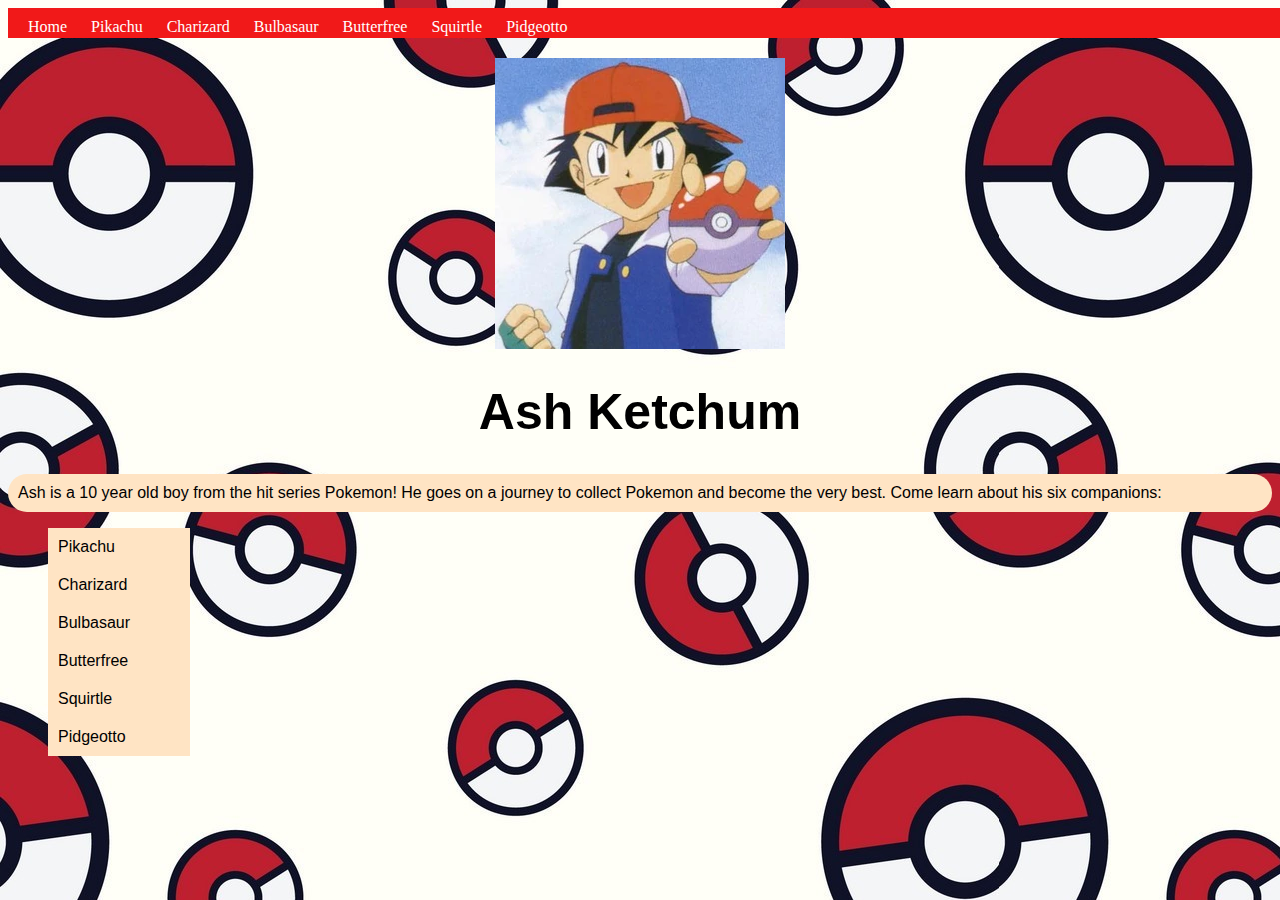
<file: index.html>
<!DOCTYPE html>
<html lang="en">
<head>
    <link rel="stylesheet" href="styles.css">
    <meta charset="UTF-8">
    <meta http-equiv="X-UA-Compatible" content="IE=edge">
    <meta name="viewport" content="width=device-width, initial-scale=1.0">
    <title>Document</title>
</head>
<body>
    <div class="nav">
        <a href="index.html">Home</a>
        <a href="pikachu.html">Pikachu</a>
        <a href="charizard.html">Charizard</a>
        <a href="bulbasaur.html">Bulbasaur</a>
        <a href="butterfree.html">Butterfree</a>
        <a href="squirtle.html">Squirtle</a>
        <a href="pidgeotto.html">Pidgeotto</a>
      </div>
    <div>
        <img src="images/Ash.jpg" alt="Ash Ketchum">
        <h1>
            Ash Ketchum
        </h1>
        <p class="blurb">Ash is a 10 year old boy from the hit series Pokemon! He goes on a journey to collect Pokemon and become the very best. Come learn about his six companions:</p>
            <ul>
                <li>Pikachu</li>
                <li>Charizard</li>
                <li>Bulbasaur</li>
                <li>Butterfree</li>
                <li>Squirtle</li>
                <li>Pidgeotto</li>
            </ul>
    </div>
</body>
</html>
</file>
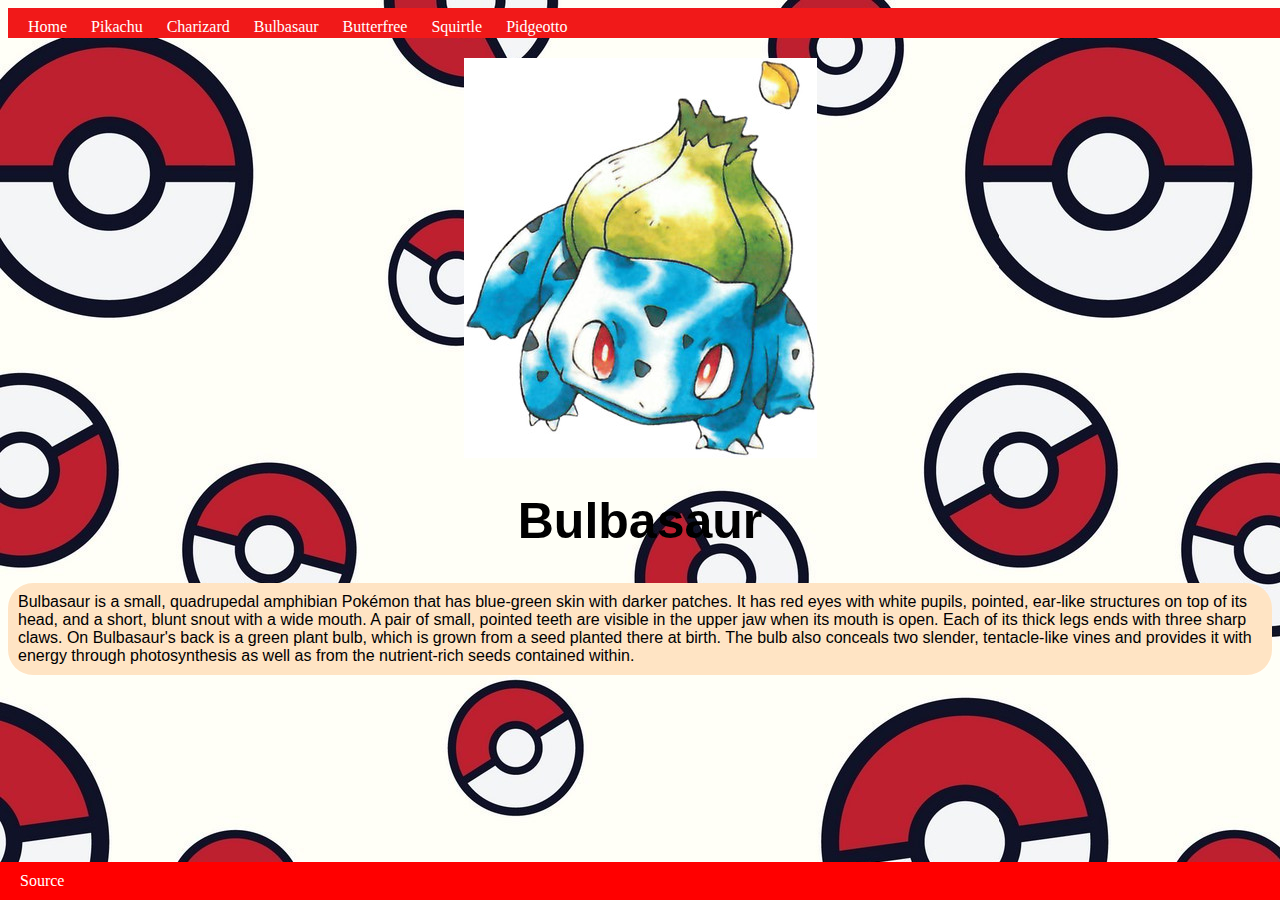
<file: bulbasaur.html>
<!DOCTYPE html>
<html lang="en">
<head>
    <link rel="stylesheet" href="styles.css">
    <meta charset="UTF-8">
    <meta http-equiv="X-UA-Compatible" content="IE=edge">
    <meta name="viewport" content="width=device-width, initial-scale=1.0">
    <title>Document</title>
</head>
<body>
    <div class="nav">
        <a href="index.html">Home</a>
        <a href="pikachu.html">Pikachu</a>
        <a href="charizard.html">Charizard</a>
        <a href="bulbasaur.html">Bulbasaur</a>
        <a href="butterfree.html">Butterfree</a>
        <a href="squirtle.html">Squirtle</a>
        <a href="pidgeotto.html">Pidgeotto</a>
      </div>
    <img src="images/Bulbasaur.jpg" alt="Bulbasaur by Ken Sugimori">
    <h1>
        Bulbasaur
    </h1>
    <p class="blurb">
        Bulbasaur is a small, quadrupedal amphibian Pokémon that has blue-green skin with darker patches. It has red eyes with white pupils, pointed, ear-like structures on top of its head, and a short, blunt snout with a wide mouth. A pair of small, pointed teeth are visible in the upper jaw when its mouth is open. Each of its thick legs ends with three sharp claws. On Bulbasaur's back is a green plant bulb, which is grown from a seed planted there at birth. The bulb also conceals two slender, tentacle-like vines and provides it with energy through photosynthesis as well as from the nutrient-rich seeds contained within.
    </p>

</body>
<footer>
    <a href="https://bulbapedia.bulbagarden.net/wiki/Bulbasaur">Source</a>
</footer>
</html>
</file>
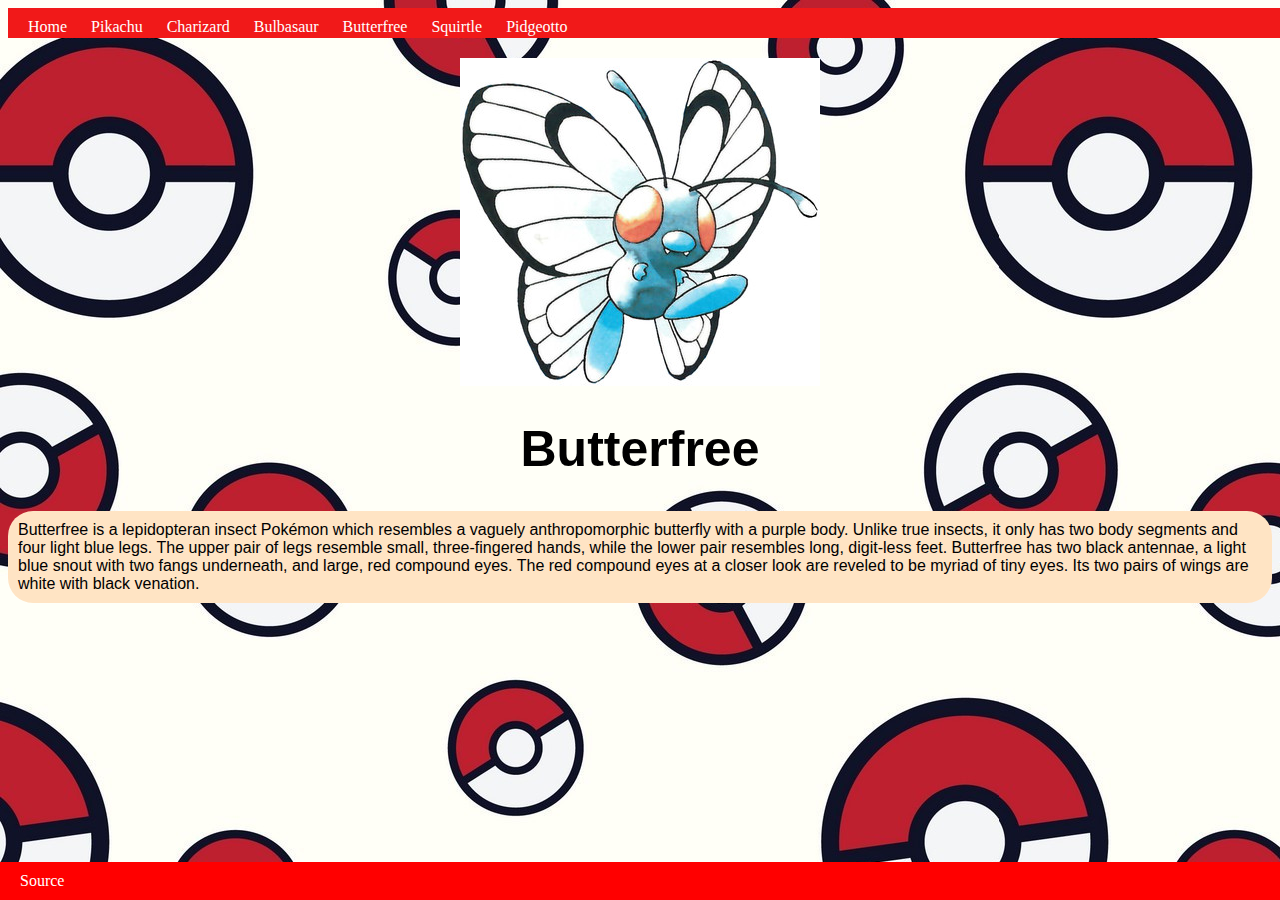
<file: butterfree.html>
<!DOCTYPE html>
<html lang="en">
<head>
    <link rel="stylesheet" href="styles.css">
    <meta charset="UTF-8">
    <meta http-equiv="X-UA-Compatible" content="IE=edge">
    <meta name="viewport" content="width=device-width, initial-scale=1.0">
    <title>Document</title>
</head>
<body>
    <div class="nav">
        <a href="index.html">Home</a>
        <a href="pikachu.html">Pikachu</a>
        <a href="charizard.html">Charizard</a>
        <a href="bulbasaur.html">Bulbasaur</a>
        <a href="butterfree.html">Butterfree</a>
        <a href="squirtle.html">Squirtle</a>
        <a href="pidgeotto.html">Pidgeotto</a>
      </div>
    <img src="images/Butterfree.jpg" alt="Butterfree by Ken Sugimori">
    <h1>
        Butterfree
    </h1>
    <p class="blurb">
        Butterfree is a lepidopteran insect Pokémon which resembles a vaguely anthropomorphic butterfly with a purple body. Unlike true insects, it only has two body segments and four light blue legs. The upper pair of legs resemble small, three-fingered hands, while the lower pair resembles long, digit-less feet. Butterfree has two black antennae, a light blue snout with two fangs underneath, and large, red compound eyes. The red compound eyes at a closer look are reveled to be myriad of tiny eyes. Its two pairs of wings are white with black venation.
    </p>

</body>
<footer>
    <a class="footer" href="https://bulbapedia.bulbagarden.net/wiki/Butterfree">Source</a>
</footer>

</html>
</file>
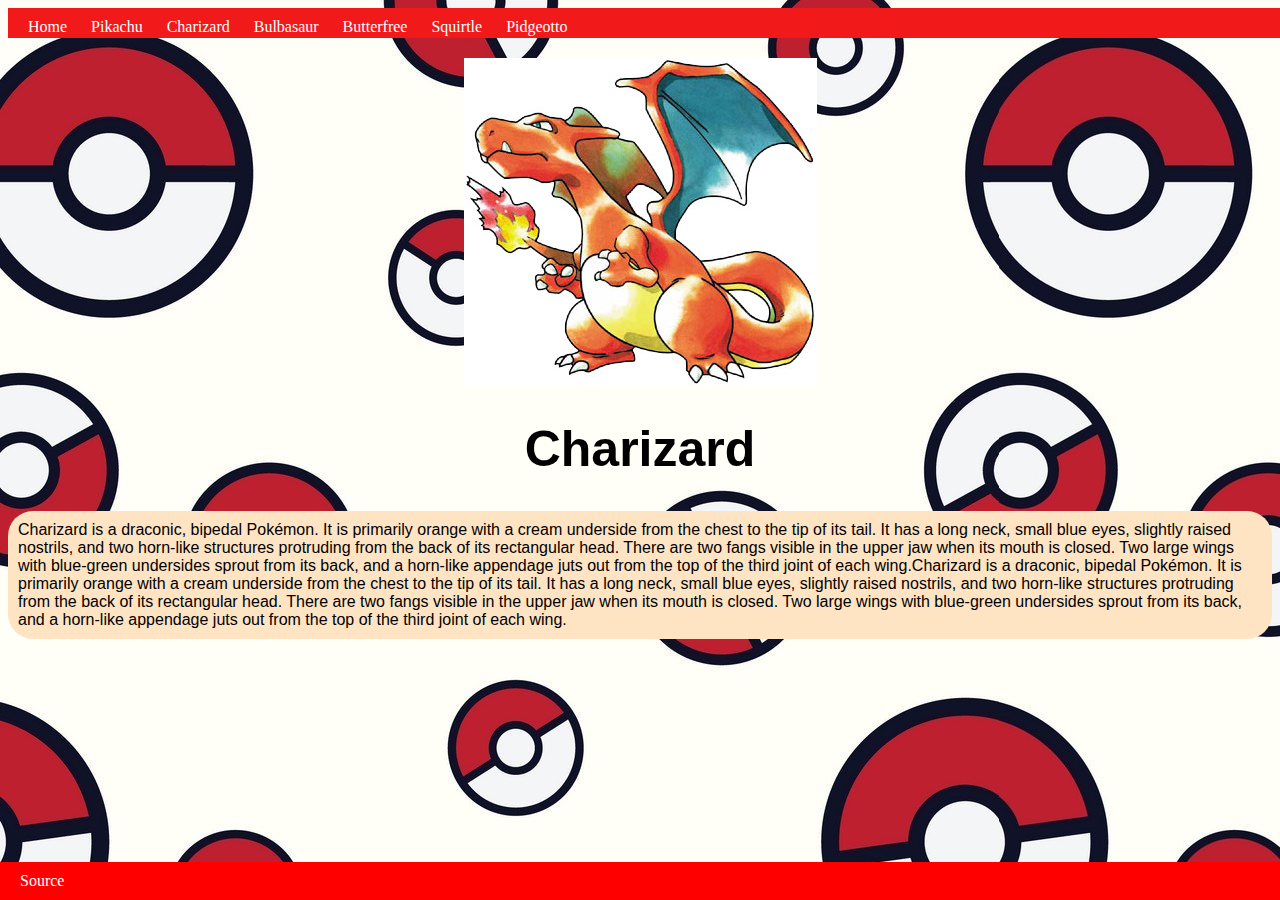
<file: charizard.html>
<!DOCTYPE html>
<html lang="en">
<head>
    <link rel="stylesheet" href="styles.css">
    <meta charset="UTF-8">
    <meta http-equiv="X-UA-Compatible" content="IE=edge">
    <meta name="viewport" content="width=device-width, initial-scale=1.0">
    <title>Document</title>
</head>
<body>
    <div class="nav">
        <a href="index.html">Home</a>
        <a href="pikachu.html">Pikachu</a>
        <a href="charizard.html">Charizard</a>
        <a href="bulbasaur.html">Bulbasaur</a>
        <a href="butterfree.html">Butterfree</a>
        <a href="squirtle.html">Squirtle</a>
        <a href="pidgeotto.html">Pidgeotto</a>
      </div>
    <img src="images/Charizard.jpg" alt="Charizard by Ken Sugimori">
    <h1>
        Charizard
    </h1>
    <p class="blurb">
        Charizard is a draconic, bipedal Pokémon. It is primarily orange with a cream underside from the chest to the tip of its tail. It has a long neck, small blue eyes, slightly raised nostrils, and two horn-like structures protruding from the back of its rectangular head. There are two fangs visible in the upper jaw when its mouth is closed. Two large wings with blue-green undersides sprout from its back, and a horn-like appendage juts out from the top of the third joint of each wing.Charizard is a draconic, bipedal Pokémon. It is primarily orange with a cream underside from the chest to the tip of its tail. It has a long neck, small blue eyes, slightly raised nostrils, and two horn-like structures protruding from the back of its rectangular head. There are two fangs visible in the upper jaw when its mouth is closed. Two large wings with blue-green undersides sprout from its back, and a horn-like appendage juts out from the top of the third joint of each wing.
    </p>

</body>
<footer>
    <a href="https://bulbapedia.bulbagarden.net/wiki/Charizard">Source</a>
</footer>

</html>
</file>
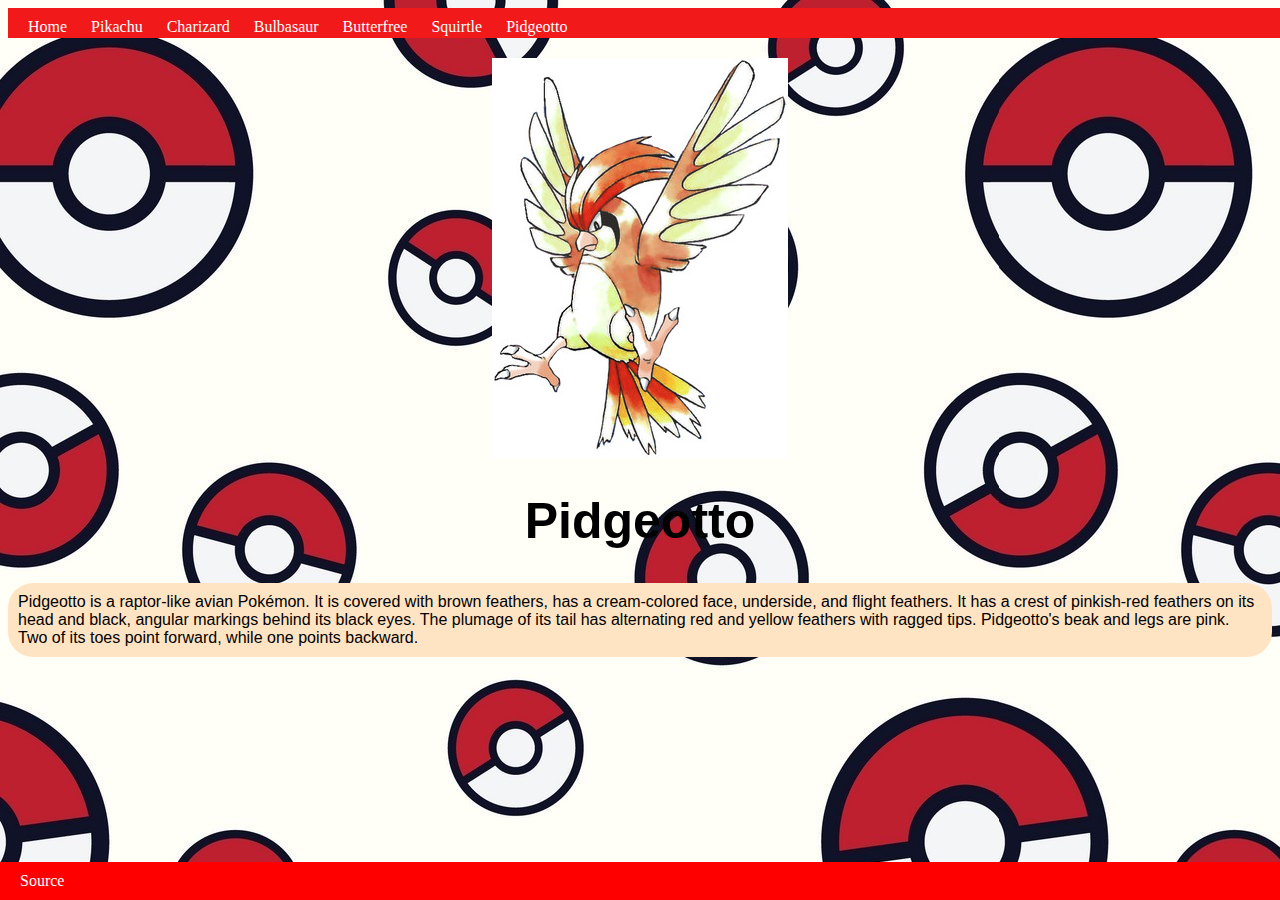
<file: pidgeotto.html>
<!DOCTYPE html>
<html lang="en">
<head>
    <link rel="stylesheet" href="styles.css">
    <meta charset="UTF-8">
    <meta http-equiv="X-UA-Compatible" content="IE=edge">
    <meta name="viewport" content="width=device-width, initial-scale=1.0">
    <title>Document</title>
</head>
<body>
    <div class="nav">
        <a href="index.html">Home</a>
        <a href="pikachu.html">Pikachu</a>
        <a href="charizard.html">Charizard</a>
        <a href="bulbasaur.html">Bulbasaur</a>
        <a href="butterfree.html">Butterfree</a>
        <a href="squirtle.html">Squirtle</a>
        <a href="pidgeotto.html">Pidgeotto</a>
      </div>
    <img src="images/Pidgeotto.jpg" alt="Pidgeotto by Ken Sugimori">
    <h1>
        Pidgeotto
    </h1>
    <p class="blurb">
        Pidgeotto is a raptor-like avian Pokémon. It is covered with brown feathers, has a cream-colored face, underside, and flight feathers. It has a crest of pinkish-red feathers on its head and black, angular markings behind its black eyes. The plumage of its tail has alternating red and yellow feathers with ragged tips. Pidgeotto's beak and legs are pink. Two of its toes point forward, while one points backward.
    </p>

</body>
<footer>
    <a href="https://bulbapedia.bulbagarden.net/wiki/Pidgeotto">Source</a>
</footer>

</html>
</file>
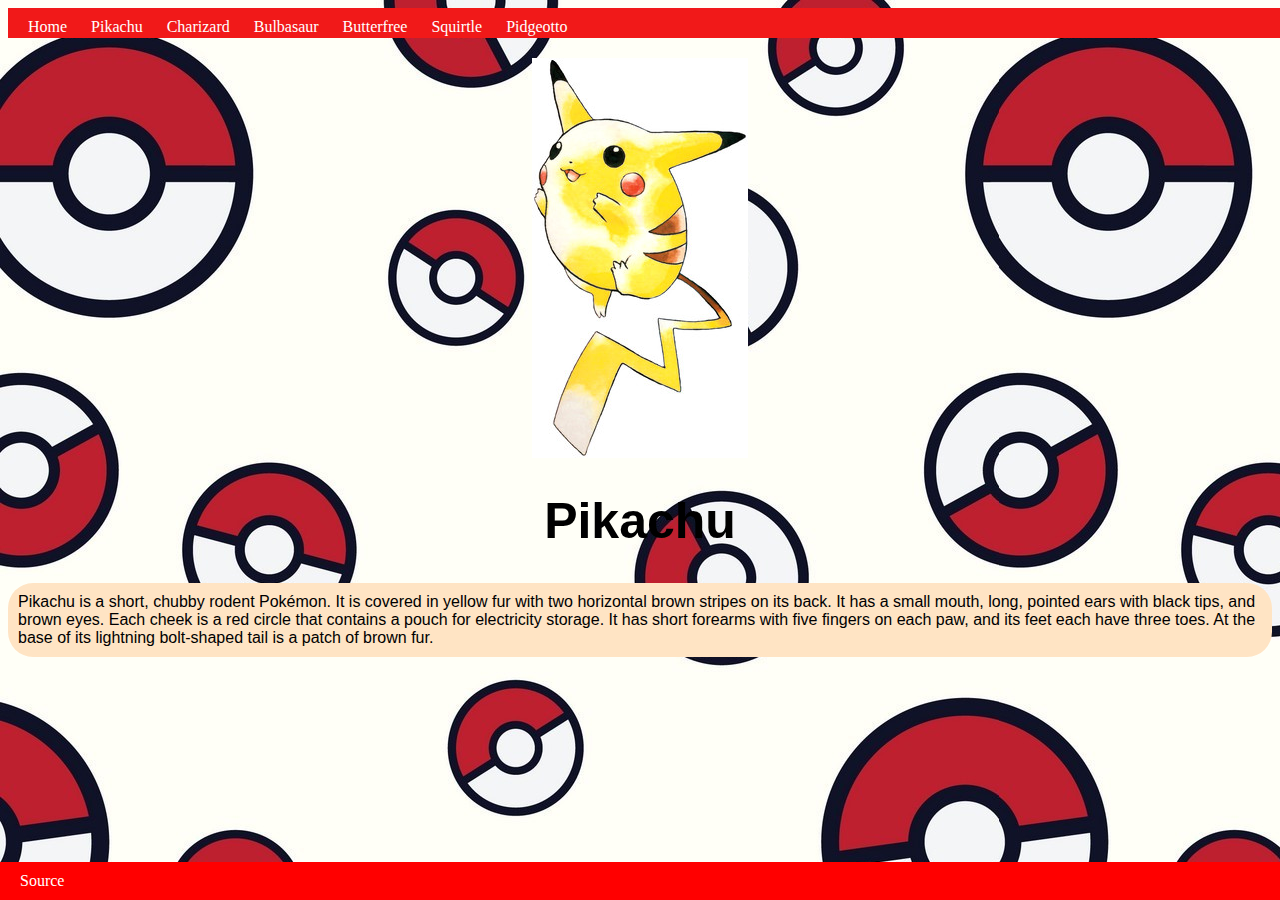
<file: pikachu.html>
<!DOCTYPE html>
<html lang="en">
<head>
    <link rel="stylesheet" href="styles.css">
    <meta charset="UTF-8">
    <meta http-equiv="X-UA-Compatible" content="IE=edge">
    <meta name="viewport" content="width=device-width, initial-scale=1.0">
    <title>Document</title>
</head>
<body>
    <div class="nav">
        <a href="index.html">Home</a>
        <a href="pikachu.html">Pikachu</a>
        <a href="charizard.html">Charizard</a>
        <a href="bulbasaur.html">Bulbasaur</a>
        <a href="butterfree.html">Butterfree</a>
        <a href="squirtle.html">Squirtle</a>
        <a href="pidgeotto.html">Pidgeotto</a>
      </div>
    <img src="images/Pikachu.jpg" alt="Pikachu by Ken Sugimori">
    <h1>
        Pikachu
    </h1>
    <p class="blurb">
        Pikachu is a short, chubby rodent Pokémon. It is covered in yellow fur with two horizontal brown stripes on its back. It has a small mouth, long, pointed ears with black tips, and brown eyes. Each cheek is a red circle that contains a pouch for electricity storage. It has short forearms with five fingers on each paw, and its feet each have three toes. At the base of its lightning bolt-shaped tail is a patch of brown fur.
    </p>

</body>
<footer>
    <a href="https://bulbapedia.bulbagarden.net/wiki/Pikachu">Source</a>
</footer>

</html>
</file>
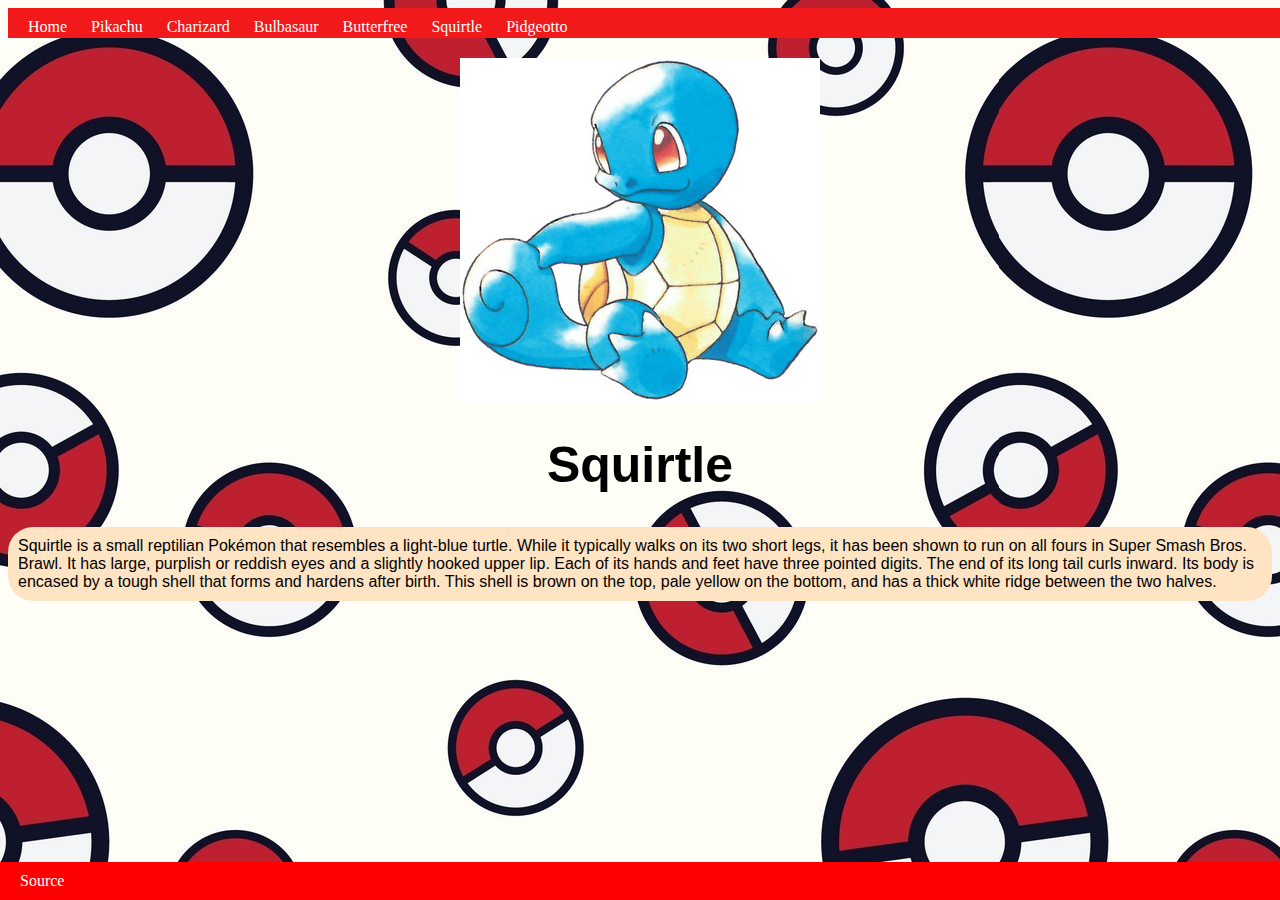
<file: squirtle.html>
<!DOCTYPE html>
<html lang="en">
<head>
    <link rel="stylesheet" href="styles.css">
    <meta charset="UTF-8">
    <meta http-equiv="X-UA-Compatible" content="IE=edge">
    <meta name="viewport" content="width=device-width, initial-scale=1.0">
    <title>Document</title>
</head>
<body>
    <div class="nav">
        <a href="index.html">Home</a>
        <a href="pikachu.html">Pikachu</a>
        <a href="charizard.html">Charizard</a>
        <a href="bulbasaur.html">Bulbasaur</a>
        <a href="butterfree.html">Butterfree</a>
        <a href="squirtle.html">Squirtle</a>
        <a href="pidgeotto.html">Pidgeotto</a>
      </div>
    <img src="images/Squirtle.jpg" alt="Squirtle by Ken Sugimori">
    <h1>
        Squirtle
    </h1>
    <p class="blurb">
        Squirtle is a small reptilian Pokémon that resembles a light-blue turtle. While it typically walks on its two short legs, it has been shown to run on all fours in Super Smash Bros. Brawl. It has large, purplish or reddish eyes and a slightly hooked upper lip. Each of its hands and feet have three pointed digits. The end of its long tail curls inward. Its body is encased by a tough shell that forms and hardens after birth. This shell is brown on the top, pale yellow on the bottom, and has a thick white ridge between the two halves.
    </p>

</body>
<footer>
    <a href="https://bulbapedia.bulbagarden.net/wiki/Squirtle">Source</a>
</footer>

</html>
</file>
<file: styles.css>
.nav {
    height: 10px;
    position: fixed;
    padding: 10px;
    width: 100%;
    background-color: rgb(241, 25, 25);
    }

a {
    color: white;
    text-decoration: none;
    border: 1px;
    padding: 10px;
}

body {
    background-image: url('images/Pokeball.jpg');
  }

h1 {
    text-align: center;
    font-family: sans-serif;
    font-size: 50px;
}

img {
    padding-top: 50px;
    display: block;
    margin-left: auto;
    margin-right: auto;
}

.blurb {
    background-color: bisque;
    padding: 10px;
    border-radius: 25px;
    font-family: sans-serif;
}

li {
    background-color: bisque;
    padding: 10px;
    font-family: sans-serif;
    width: 10%;
}

ul {
    list-style-type: none;
}

footer {
    position: fixed;
    left: 0;
    bottom: 0;
    padding: 10px;
    width: 100%;
    background-color: red;
    color: white;
    text-align: left;
  }
</file>
